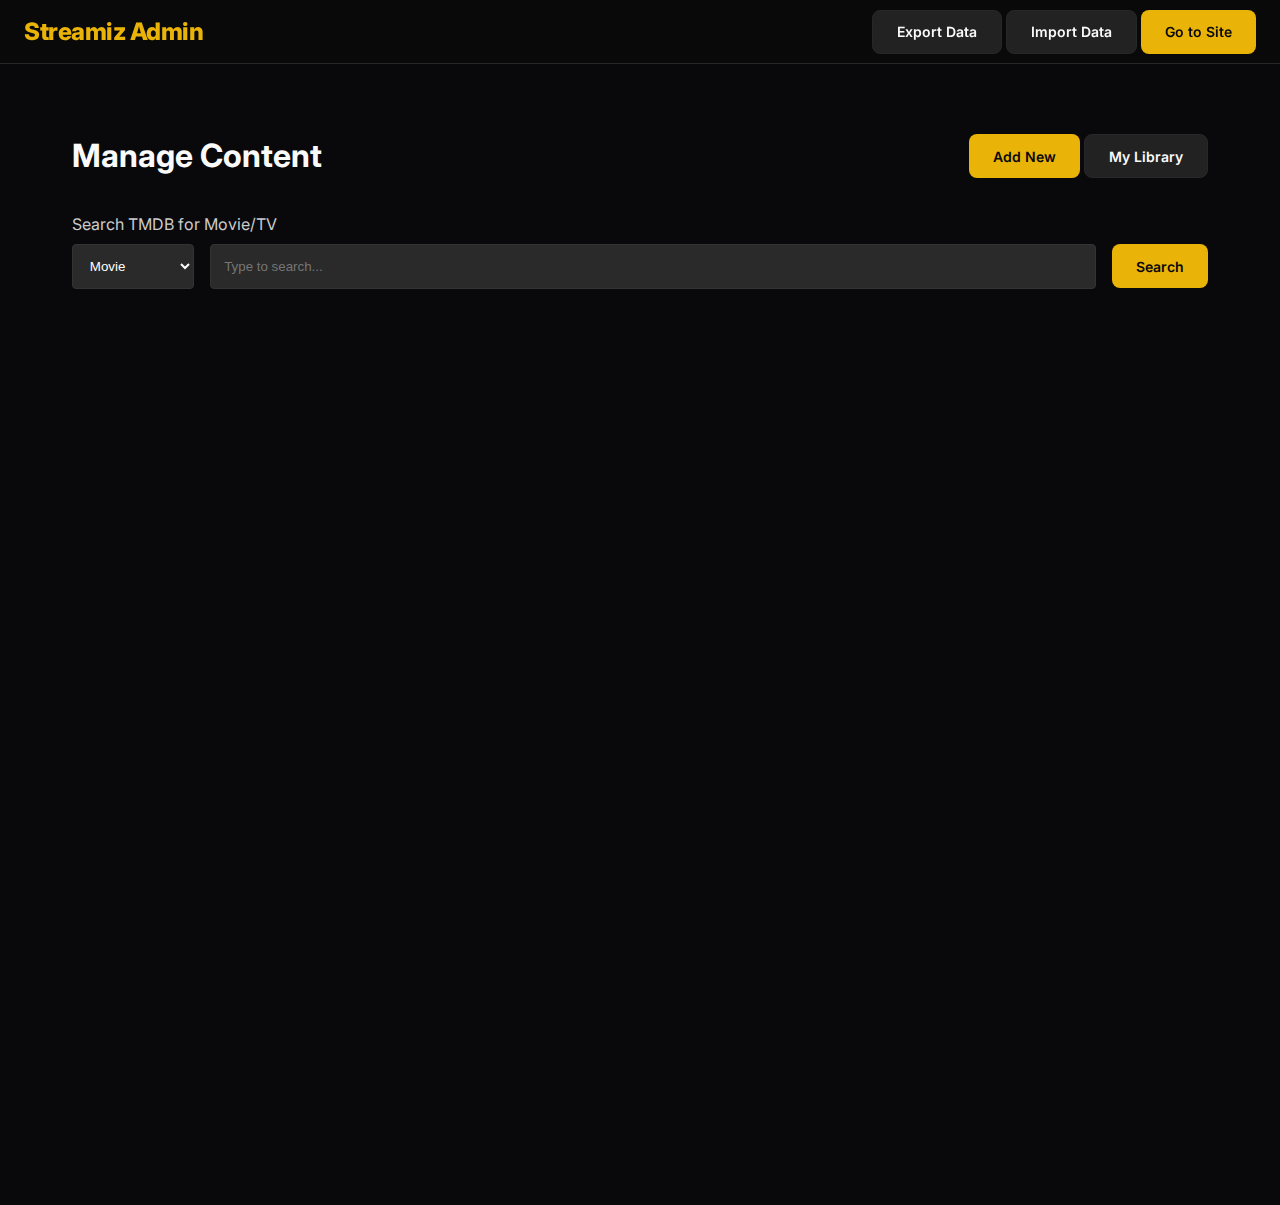
<file: admin.html>
<!DOCTYPE html>
<html lang="en">

<head>
    <meta charset="UTF-8">
    <meta name="viewport" content="width=device-width, initial-scale=1.0">
    <title>Admin Dashboard | Streamiz</title>
    <link rel="stylesheet" href="css/style.css">
    <style>
        .admin-container {
            max-width: 1200px;
            margin: 100px auto;
            padding: 2rem;
        }

        .admin-header {
            display: flex;
            justify-content: space-between;
            align-items: center;
            margin-bottom: 2rem;
        }

        .search-box {
            position: relative;
            margin-bottom: 2rem;
        }

        .search-results {
            display: grid;
            grid-template-columns: repeat(auto-fill, minmax(200px, 1fr));
            gap: 1.5rem;
            margin-bottom: 2rem;
        }

        .search-result-card {
            background: #1a1a1a;
            border-radius: 8px;
            overflow: hidden;
            cursor: pointer;
            transition: transform 0.2s;
        }

        .search-result-card:hover {
            transform: scale(1.05);
        }

        .search-result-card img {
            width: 100%;
            height: 300px;
            object-fit: cover;
        }

        .search-result-info {
            padding: 1rem;
        }

        .editor-modal {
            position: fixed;
            top: 0;
            left: 0;
            width: 100%;
            height: 100%;
            background: rgba(0, 0, 0, 0.9);
            display: none;
            justify-content: center;
            align-items: center;
            z-index: 1000;
        }

        .editor-content {
            background: #1f1f1f;
            padding: 2rem;
            border-radius: 12px;
            width: 90%;
            max-width: 600px;
            max-height: 90vh;
            overflow-y: auto;
        }

        .form-group {
            margin-bottom: 1rem;
        }

        .form-group label {
            display: block;
            margin-bottom: 0.5rem;
            color: #ccc;
        }

        .form-group input,
        .form-group select {
            width: 100%;
            padding: 0.8rem;
            background: #2a2a2a;
            border: 1px solid #333;
            color: white;
            border-radius: 4px;
        }

        .episode-list {
            margin-top: 1rem;
            border-top: 1px solid #333;
            padding-top: 1rem;
        }

        .episode-item {
            display: flex;
            gap: 0.5rem;
            margin-bottom: 0.5rem;
        }

        .btn-green {
            background: #28a745;
            color: white;
        }

        .btn-red {
            background: #dc3545;
            color: white;
        }
    </style>
</head>

<body>
    <nav class="navbar scrolled">
        <div class="nav-container">
            <a href="index.html" class="logo">Streamiz Admin</a>
            <div class="nav-links">
                <button onclick="DB.exportData()" class="btn btn-secondary">Export Data</button>
                <button onclick="document.getElementById('importFile').click()" class="btn btn-secondary">Import
                    Data</button>
                <input type="file" id="importFile" hidden accept=".json" onchange="handleImport(this)">
                <a href="index.html" class="btn btn-primary">Go to Site</a>
            </div>
        </div>
    </nav>

    <div class="admin-container">
        <div class="admin-header">
            <h1>Manage Content</h1>
            <div class="view-toggles">
                <button onclick="switchView('search')" class="btn btn-primary" id="btnSearch">Add New</button>
                <button onclick="switchView('library')" class="btn btn-secondary" id="btnLibrary">My Library</button>
            </div>
        </div>

        <!-- Search Section -->
        <div id="searchView">
            <div class="search-box">
                <div class="form-group">
                    <label>Search TMDB for Movie/TV</label>
                    <div style="display: flex; gap: 1rem;">
                        <select id="mediaType" style="width: 150px;">
                            <option value="movie">Movie</option>
                            <option value="tv">TV Show</option>
                        </select>
                        <input type="text" id="tmdbSearch" placeholder="Type to search...">
                        <button onclick="searchTMDB()" class="btn btn-primary">Search</button>
                    </div>
                </div>
            </div>

            <div id="searchResults" class="search-results"></div>
        </div>

        <!-- Library Section -->
        <div id="libraryView" style="display: none;">
            <div id="libraryList" class="search-results"></div>
        </div>
    </div>

    <!-- Editor Modal -->
    <div id="editorModal" class="editor-modal">
        <div class="editor-content">
            <h2 id="modalTitle" style="margin-bottom: 1.5rem;">Edit Content</h2>

            <!-- Movie Editor -->
            <div id="movieEditor" style="display: none;">
                <div class="form-group">
                    <label>CDN URL (mp4/m3u8)</label>
                    <input type="text" id="movieUrl" placeholder="https://example.com/movie.mp4">
                </div>
            </div>

            <!-- TV Editor -->
            <div id="tvEditor" style="display: none;">
                <div class="form-group">
                    <label>Add Episode</label>
                    <div style="display: flex; gap: 0.5rem;">
                        <input type="number" id="seasonNum" placeholder="Season" style="width: 80px;">
                        <input type="number" id="episodeNum" placeholder="Episode" style="width: 80px;">
                        <input type="text" id="episodeUrl" placeholder="URL">
                        <button onclick="addEpisodeTolist()" class="btn btn-green">+</button>
                    </div>
                </div>
                <div id="addedEpisodes" class="episode-list"></div>
            </div>

            <div style="display: flex; justify-content: flex-end; gap: 1rem; margin-top: 2rem;">
                <button onclick="closeModal()" class="btn btn-secondary">Cancel</button>
                <button onclick="saveContent()" class="btn btn-primary">Save Content</button>
            </div>
        </div>
    </div>

    <script src="js/config.js"></script>
    <script src="js/api.js"></script>
    <script src="js/db.js"></script>
    <script src="js/admin.js"></script>
</body>

</html>
</file>
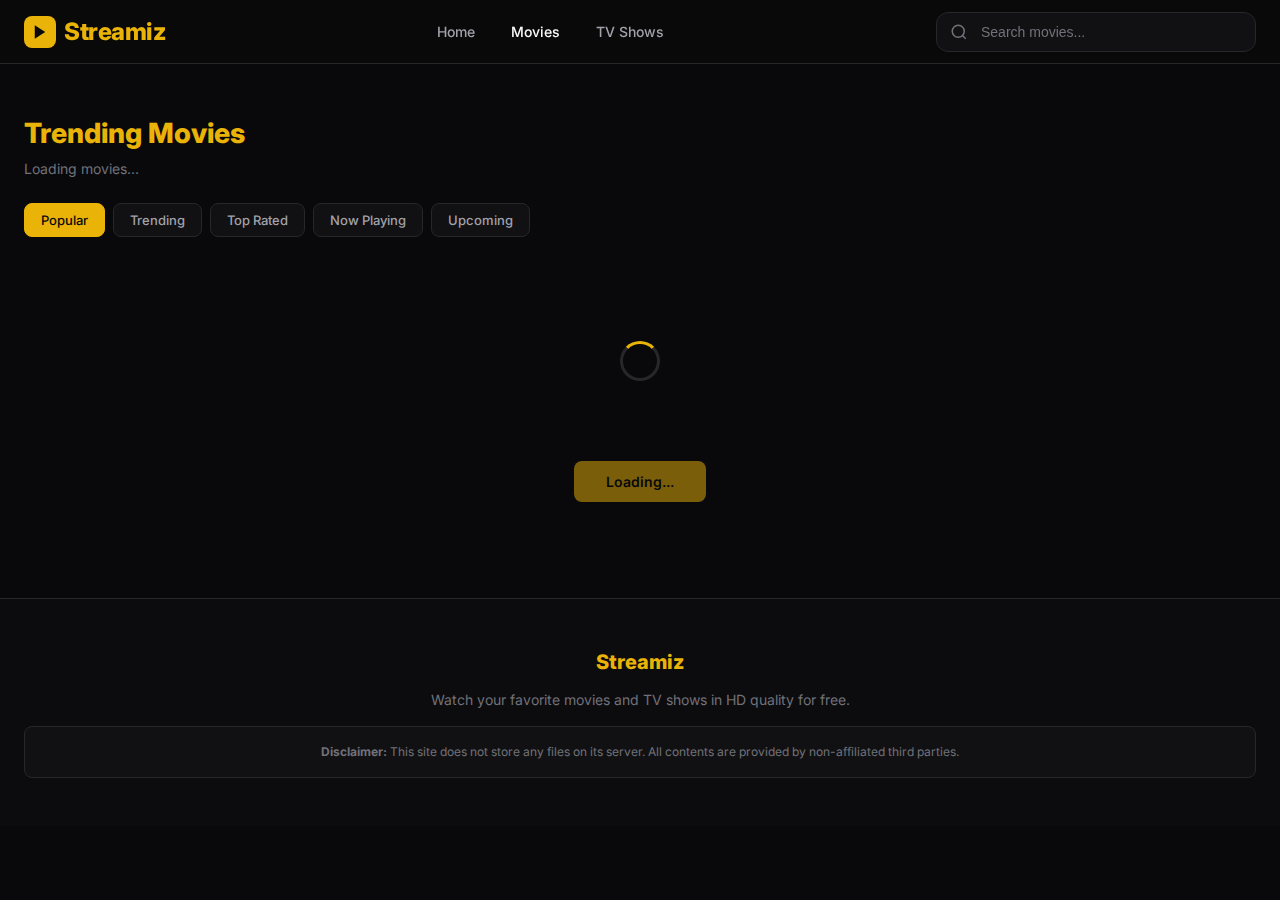
<file: movies.html>
<!DOCTYPE html>
<html lang="en">

<head>
    <meta charset="UTF-8">
    <meta name="viewport" content="width=device-width, initial-scale=1.0">
    <meta name="description" content="Browse all movies - Stream movies online for free in HD">
    <title>Movies | Streamiz</title>
    <link rel="stylesheet" href="css/style.css">
    <link rel="icon"
        href="data:image/svg+xml,<svg xmlns='http://www.w3.org/2000/svg' viewBox='0 0 100 100'><text y='.9em' font-size='90'>🎬</text></svg>">
</head>

<body>
    <!-- Navigation -->
    <nav class="navbar scrolled" id="navbar">
        <div class="nav-container">
            <a href="index.html" class="logo">
                <div class="logo-icon">
                    <svg viewBox="0 0 24 24" fill="currentColor">
                        <polygon points="5 3 19 12 5 21 5 3" />
                    </svg>
                </div>
                Streamiz
            </a>

            <div class="nav-links">
                <a href="index.html" class="nav-link">Home</a>
                <a href="movies.html" class="nav-link active">Movies</a>
                <a href="tvshows.html" class="nav-link">TV Shows</a>
            </div>

            <div class="search-container">
                <svg class="search-icon" viewBox="0 0 24 24" fill="none" stroke="currentColor" stroke-width="2">
                    <circle cx="11" cy="11" r="8" />
                    <line x1="21" y1="21" x2="16.65" y2="16.65" />
                </svg>
                <input type="text" class="search-input" id="searchInput" placeholder="Search movies...">
            </div>
        </div>
    </nav>

    <!-- Page Header -->
    <header class="page-header">
        <h1 class="page-title">Trending Movies</h1>
        <p class="page-subtitle" id="movieCount">Loading movies...</p>
    </header>

    <!-- Filter Bar -->
    <section class="section" style="padding-top: 0;">
        <div class="filter-bar" id="filterBar">
            <button class="filter-btn active" data-filter="popular">Popular</button>
            <button class="filter-btn" data-filter="trending">Trending</button>
            <button class="filter-btn" data-filter="top_rated">Top Rated</button>
            <button class="filter-btn" data-filter="now_playing">Now Playing</button>
            <button class="filter-btn" data-filter="upcoming">Upcoming</button>
        </div>

        <!-- Genre Filter -->
        <div class="filter-bar" id="genreBar" style="margin-top: -0.5rem;"></div>

        <!-- Movies Grid -->
        <div class="movies-grid" id="moviesGrid">
            <div class="loading" style="grid-column: 1/-1;">
                <div class="spinner"></div>
            </div>
        </div>

        <div class="load-more-container">
            <button class="load-more-btn" id="loadMoreBtn" onclick="loadMore()">Load More</button>
        </div>
    </section>

    <!-- Footer -->
    <footer class="footer">
        <div class="footer-content">
            <div class="footer-logo">Streamiz</div>
            <p class="footer-text">Watch your favorite movies and TV shows in HD quality for free.</p>
            <div class="footer-disclaimer">
                <strong>Disclaimer:</strong> This site does not store any files on its server. All contents are provided
                by non-affiliated third parties.
            </div>
        </div>
    </footer>

    <script src="js/config.js"></script>
    <script src="js/api.js"></script>
    <script>
        let currentPage = 1;
        let currentFilter = 'popular';
        let currentGenre = null;
        let totalPages = 1;
        let genres = [];

        document.addEventListener('DOMContentLoaded', async () => {
            await loadGenres();
            await loadMovies();
            setupEventListeners();
        });

        async function loadGenres() {
            try {
                const data = await API.getGenres('movie');
                genres = data.genres;

                const genreBar = document.getElementById('genreBar');
                genreBar.innerHTML = `
                    <button class="filter-btn active" data-genre="">All</button>
                    ${genres.slice(0, 10).map(g => `<button class="filter-btn" data-genre="${g.id}">${g.name}</button>`).join('')}
                `;

                genreBar.querySelectorAll('.filter-btn').forEach(btn => {
                    btn.addEventListener('click', async (e) => {
                        genreBar.querySelectorAll('.filter-btn').forEach(b => b.classList.remove('active'));
                        e.target.classList.add('active');
                        currentGenre = e.target.dataset.genre || null;
                        currentPage = 1;
                        await loadMovies(true);
                    });
                });
            } catch (error) {
                console.error('Error loading genres:', error);
            }
        }

        async function loadMovies(reset = false) {
            const grid = document.getElementById('moviesGrid');
            const loadBtn = document.getElementById('loadMoreBtn');

            if (reset || currentPage === 1) {
                grid.innerHTML = '<div class="loading" style="grid-column: 1/-1;"><div class="spinner"></div></div>';
            }

            loadBtn.disabled = true;
            loadBtn.textContent = 'Loading...';

            try {
                let data;

                if (currentGenre) {
                    data = await API.discoverByGenre(currentGenre, 'movie', currentPage);
                } else {
                    switch (currentFilter) {
                        case 'trending':
                            data = await API.getTrending('movie', 'week');
                            break;
                        case 'top_rated':
                            data = await fetchTMDB(`/movie/top_rated?page=${currentPage}`);
                            break;
                        case 'now_playing':
                            data = await fetchTMDB(`/movie/now_playing?page=${currentPage}`);
                            break;
                        case 'upcoming':
                            data = await fetchTMDB(`/movie/upcoming?page=${currentPage}`);
                            break;
                        default:
                            data = await API.getPopular('movie', currentPage);
                    }
                }

                totalPages = data.total_pages || 1;
                const movies = data.results || [];

                document.getElementById('movieCount').textContent = `${data.total_results?.toLocaleString() || movies.length} movies`;

                if (reset || currentPage === 1) {
                    grid.innerHTML = '';
                }

                renderMovies(movies);

                loadBtn.disabled = currentPage >= totalPages;
                loadBtn.textContent = currentPage >= totalPages ? 'No More' : 'Load More';

            } catch (error) {
                console.error('Error loading movies:', error);
            }
        }

        async function fetchTMDB(endpoint) {
            const url = `${CONFIG.TMDB_BASE_URL}${endpoint}&api_key=${CONFIG.TMDB_API_KEY}`;
            const response = await fetch(url);
            return response.json();
        }

        function renderMovies(movies) {
            const grid = document.getElementById('moviesGrid');

            movies.forEach((movie, index) => {
                const card = document.createElement('a');
                card.href = `movie.html?id=${movie.id}`;
                card.className = 'card';
                card.style.animationDelay = `${index * 0.03}s`;
                card.innerHTML = `
                    <div class="card-poster">
                        <img src="${API.getImageUrl(movie.poster_path)}" alt="${movie.title}" loading="lazy">
                        <div class="card-play">
                            <svg viewBox="0 0 24 24" fill="currentColor">
                                <polygon points="5 3 19 12 5 21 5 3"/>
                            </svg>
                        </div>
                        <div class="card-rating">
                            <svg viewBox="0 0 24 24">
                                <polygon points="12 2 15.09 8.26 22 9.27 17 14.14 18.18 21.02 12 17.77 5.82 21.02 7 14.14 2 9.27 8.91 8.26 12 2"/>
                            </svg>
                            ${movie.vote_average?.toFixed(1) || 'N/A'}
                        </div>
                    </div>
                    <div class="card-info">
                        <h3 class="card-title">${movie.title}</h3>
                        <p class="card-meta">${movie.release_date?.split('-')[0] || 'N/A'}</p>
                    </div>
                `;
                grid.appendChild(card);
            });
        }

        function loadMore() {
            currentPage++;
            loadMovies();
        }

        function setupEventListeners() {
            document.getElementById('filterBar').querySelectorAll('.filter-btn').forEach(btn => {
                btn.addEventListener('click', async (e) => {
                    document.getElementById('filterBar').querySelectorAll('.filter-btn').forEach(b => b.classList.remove('active'));
                    e.target.classList.add('active');
                    currentFilter = e.target.dataset.filter;
                    currentPage = 1;
                    currentGenre = null;
                    document.getElementById('genreBar').querySelectorAll('.filter-btn').forEach(b => b.classList.remove('active'));
                    document.getElementById('genreBar').querySelector('[data-genre=""]').classList.add('active');
                    await loadMovies(true);
                });
            });

            document.getElementById('searchInput').addEventListener('keypress', (e) => {
                if (e.key === 'Enter') {
                    const query = e.target.value.trim();
                    if (query) window.location.href = `search.html?q=${encodeURIComponent(query)}`;
                }
            });
        }
    </script>
</body>

</html>
</file>
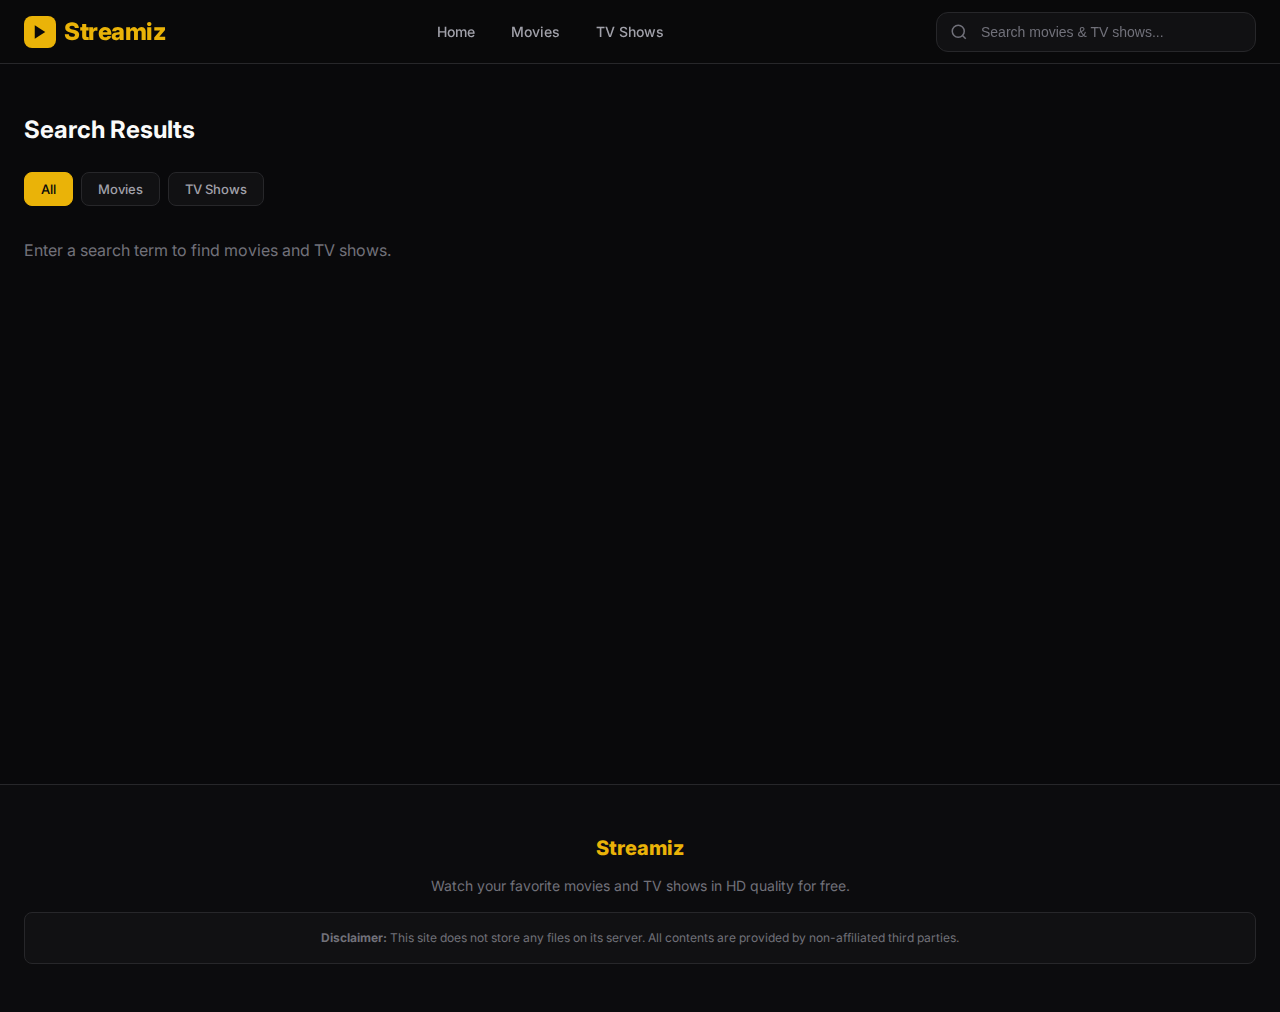
<file: search.html>
<!DOCTYPE html>
<html lang="en">

<head>
    <meta charset="UTF-8">
    <meta name="viewport" content="width=device-width, initial-scale=1.0">
    <meta name="description" content="Search movies and TV shows">
    <title>Search | Streamiz</title>
    <link rel="stylesheet" href="css/style.css">
    <link rel="icon"
        href="data:image/svg+xml,<svg xmlns='http://www.w3.org/2000/svg' viewBox='0 0 100 100'><text y='.9em' font-size='90'>🔍</text></svg>">
</head>

<body>
    <!-- Navigation -->
    <nav class="navbar scrolled" id="navbar">
        <div class="nav-container">
            <a href="index.html" class="logo">
                <div class="logo-icon">
                    <svg viewBox="0 0 24 24" fill="currentColor">
                        <polygon points="5 3 19 12 5 21 5 3" />
                    </svg>
                </div>
                Streamiz
            </a>

            <div class="nav-links">
                <a href="index.html" class="nav-link">Home</a>
                <a href="movies.html" class="nav-link">Movies</a>
                <a href="tvshows.html" class="nav-link">TV Shows</a>
            </div>

            <div class="search-container">
                <svg class="search-icon" viewBox="0 0 24 24" fill="none" stroke="currentColor" stroke-width="2">
                    <circle cx="11" cy="11" r="8" />
                    <line x1="21" y1="21" x2="16.65" y2="16.65" />
                </svg>
                <input type="text" class="search-input" id="searchInput" placeholder="Search movies & TV shows...">
            </div>
        </div>
    </nav>

    <!-- Search Results -->
    <section class="search-results" id="searchResults">
        <div class="search-header">
            <h1 id="searchTitle">Search Results</h1>
            <p class="search-count" id="searchCount"></p>
        </div>

        <!-- Type Tabs -->
        <div class="filter-bar">
            <button class="filter-btn active" id="tabAll" onclick="filterResults('all')">All</button>
            <button class="filter-btn" id="tabMovies" onclick="filterResults('movie')">Movies</button>
            <button class="filter-btn" id="tabTV" onclick="filterResults('tv')">TV Shows</button>
        </div>

        <div class="cards-grid" id="resultsGrid" style="grid-template-columns: repeat(auto-fill, minmax(150px, 1fr));">
            <div class="loading" style="grid-column: 1/-1;">
                <div class="spinner"></div>
            </div>
        </div>
    </section>

    <!-- Footer -->
    <footer class="footer">
        <div class="footer-content">
            <div class="footer-logo">Streamiz</div>
            <p class="footer-text">Watch your favorite movies and TV shows in HD quality for free.</p>
            <div class="footer-disclaimer">
                <strong>Disclaimer:</strong> This site does not store any files on its server. All contents are provided
                by non-affiliated third parties.
            </div>
        </div>
    </footer>

    <script src="js/config.js"></script>
    <script src="js/api.js"></script>
    <script>
        const urlParams = new URLSearchParams(window.location.search);
        const query = urlParams.get('q') || '';

        let currentFilter = 'all';
        let movieResults = [];
        let tvResults = [];
        let allResults = [];

        document.getElementById('searchInput').value = query;

        async function performSearch() {
            if (!query) {
                document.getElementById('resultsGrid').innerHTML = '<p style="color: var(--text-muted); grid-column: 1/-1;">Enter a search term to find movies and TV shows.</p>';
                return;
            }

            document.getElementById('searchTitle').textContent = `Results for "${query}"`;

            try {
                const [moviesData, tvData] = await Promise.all([
                    API.search(query, 'movie'),
                    API.search(query, 'tv')
                ]);

                movieResults = moviesData.results.map(item => ({ ...item, media_type: 'movie' }));
                tvResults = tvData.results.map(item => ({ ...item, media_type: 'tv' }));
                allResults = [...movieResults, ...tvResults].sort((a, b) => b.popularity - a.popularity);

                const totalResults = movieResults.length + tvResults.length;
                document.getElementById('searchCount').textContent = `Found ${totalResults} result${totalResults !== 1 ? 's' : ''}`;

                displayResults();

            } catch (error) {
                console.error('Error searching:', error);
                document.getElementById('resultsGrid').innerHTML = '<p style="color: var(--text-muted); grid-column: 1/-1;">Error performing search.</p>';
            }
        }

        function filterResults(type) {
            currentFilter = type;

            document.querySelectorAll('.filter-btn').forEach(btn => btn.classList.remove('active'));

            if (type === 'all') document.getElementById('tabAll').classList.add('active');
            else if (type === 'movie') document.getElementById('tabMovies').classList.add('active');
            else document.getElementById('tabTV').classList.add('active');

            displayResults();
        }

        function displayResults() {
            let results;

            switch (currentFilter) {
                case 'movie': results = movieResults; break;
                case 'tv': results = tvResults; break;
                default: results = allResults;
            }

            const container = document.getElementById('resultsGrid');

            if (results.length === 0) {
                container.innerHTML = '<p style="color: var(--text-muted); grid-column: 1/-1;">No results found.</p>';
                return;
            }

            container.innerHTML = results.map((item, index) => {
                const isTV = item.media_type === 'tv';
                const title = item.title || item.name;
                const date = item.release_date || item.first_air_date;
                const link = isTV ? `tv.html?id=${item.id}` : `movie.html?id=${item.id}`;

                return `
                    <a href="${link}" class="card" style="animation-delay: ${index * 0.03}s">
                        <div class="card-poster">
                            <img src="${API.getImageUrl(item.poster_path)}" alt="${title}" loading="lazy">
                            <div class="card-play">
                                <svg viewBox="0 0 24 24" fill="currentColor">
                                    <polygon points="5 3 19 12 5 21 5 3"/>
                                </svg>
                            </div>
                            <div class="card-rating">
                                <svg viewBox="0 0 24 24">
                                    <polygon points="12 2 15.09 8.26 22 9.27 17 14.14 18.18 21.02 12 17.77 5.82 21.02 7 14.14 2 9.27 8.91 8.26 12 2"/>
                                </svg>
                                ${item.vote_average.toFixed(1)}
                            </div>
                        </div>
                        <div class="card-info">
                            <h3 class="card-title">${title}</h3>
                            <p class="card-meta">${isTV ? 'TV' : 'Movie'} • ${date?.split('-')[0] || 'N/A'}</p>
                        </div>
                    </a>
                `;
            }).join('');
        }

        document.getElementById('searchInput').addEventListener('keypress', (e) => {
            if (e.key === 'Enter') {
                const newQuery = e.target.value.trim();
                if (newQuery) window.location.href = `search.html?q=${encodeURIComponent(newQuery)}`;
            }
        });

        performSearch();
    </script>
</body>

</html>
</file>
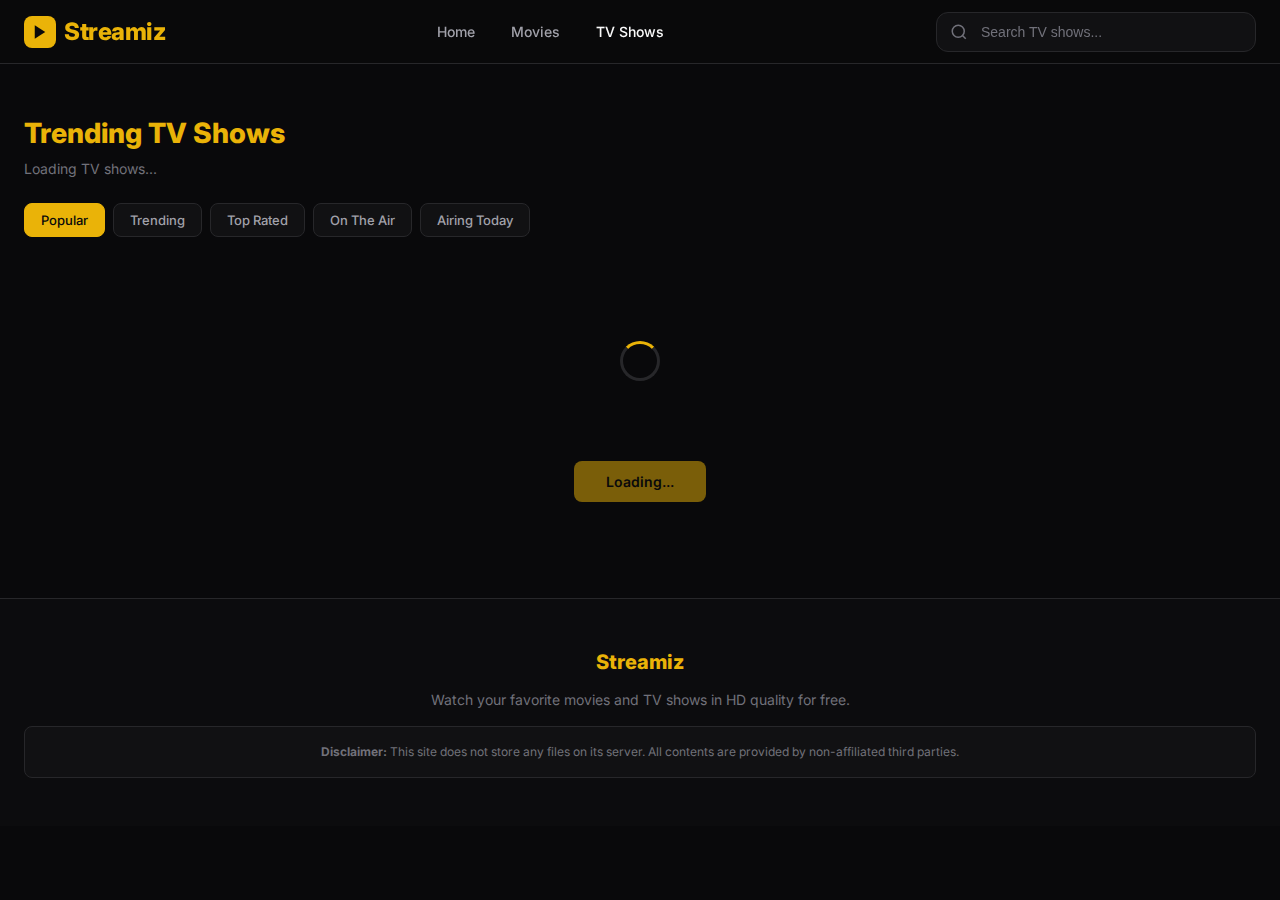
<file: tvshows.html>
<!DOCTYPE html>
<html lang="en">

<head>
    <meta charset="UTF-8">
    <meta name="viewport" content="width=device-width, initial-scale=1.0">
    <meta name="description" content="Browse all TV shows - Stream TV series online for free in HD">
    <title>TV Shows | Streamiz</title>
    <link rel="stylesheet" href="css/style.css">
    <link rel="icon"
        href="data:image/svg+xml,<svg xmlns='http://www.w3.org/2000/svg' viewBox='0 0 100 100'><text y='.9em' font-size='90'>📺</text></svg>">
</head>

<body>
    <!-- Navigation -->
    <nav class="navbar scrolled" id="navbar">
        <div class="nav-container">
            <a href="index.html" class="logo">
                <div class="logo-icon">
                    <svg viewBox="0 0 24 24" fill="currentColor">
                        <polygon points="5 3 19 12 5 21 5 3" />
                    </svg>
                </div>
                Streamiz
            </a>

            <div class="nav-links">
                <a href="index.html" class="nav-link">Home</a>
                <a href="movies.html" class="nav-link">Movies</a>
                <a href="tvshows.html" class="nav-link active">TV Shows</a>
            </div>

            <div class="search-container">
                <svg class="search-icon" viewBox="0 0 24 24" fill="none" stroke="currentColor" stroke-width="2">
                    <circle cx="11" cy="11" r="8" />
                    <line x1="21" y1="21" x2="16.65" y2="16.65" />
                </svg>
                <input type="text" class="search-input" id="searchInput" placeholder="Search TV shows...">
            </div>
        </div>
    </nav>

    <!-- Page Header -->
    <header class="page-header">
        <h1 class="page-title">Trending TV Shows</h1>
        <p class="page-subtitle" id="showCount">Loading TV shows...</p>
    </header>

    <!-- Filter Bar -->
    <section class="section" style="padding-top: 0;">
        <div class="filter-bar" id="filterBar">
            <button class="filter-btn active" data-filter="popular">Popular</button>
            <button class="filter-btn" data-filter="trending">Trending</button>
            <button class="filter-btn" data-filter="top_rated">Top Rated</button>
            <button class="filter-btn" data-filter="on_the_air">On The Air</button>
            <button class="filter-btn" data-filter="airing_today">Airing Today</button>
        </div>

        <!-- Genre Filter -->
        <div class="filter-bar" id="genreBar" style="margin-top: -0.5rem;"></div>

        <!-- Shows Grid -->
        <div class="shows-grid" id="showsGrid">
            <div class="loading" style="grid-column: 1/-1;">
                <div class="spinner"></div>
            </div>
        </div>

        <div class="load-more-container">
            <button class="load-more-btn" id="loadMoreBtn" onclick="loadMore()">Load More</button>
        </div>
    </section>

    <!-- Footer -->
    <footer class="footer">
        <div class="footer-content">
            <div class="footer-logo">Streamiz</div>
            <p class="footer-text">Watch your favorite movies and TV shows in HD quality for free.</p>
            <div class="footer-disclaimer">
                <strong>Disclaimer:</strong> This site does not store any files on its server. All contents are provided
                by non-affiliated third parties.
            </div>
        </div>
    </footer>

    <script src="js/config.js"></script>
    <script src="js/api.js"></script>
    <script>
        let currentPage = 1;
        let currentFilter = 'popular';
        let currentGenre = null;
        let totalPages = 1;
        let genres = [];

        document.addEventListener('DOMContentLoaded', async () => {
            await loadGenres();
            await loadShows();
            setupEventListeners();
        });

        async function loadGenres() {
            try {
                const data = await API.getGenres('tv');
                genres = data.genres;

                const genreBar = document.getElementById('genreBar');
                genreBar.innerHTML = `
                    <button class="filter-btn active" data-genre="">All</button>
                    ${genres.slice(0, 10).map(g => `<button class="filter-btn" data-genre="${g.id}">${g.name}</button>`).join('')}
                `;

                genreBar.querySelectorAll('.filter-btn').forEach(btn => {
                    btn.addEventListener('click', async (e) => {
                        genreBar.querySelectorAll('.filter-btn').forEach(b => b.classList.remove('active'));
                        e.target.classList.add('active');
                        currentGenre = e.target.dataset.genre || null;
                        currentPage = 1;
                        await loadShows(true);
                    });
                });
            } catch (error) {
                console.error('Error loading genres:', error);
            }
        }

        async function loadShows(reset = false) {
            const grid = document.getElementById('showsGrid');
            const loadBtn = document.getElementById('loadMoreBtn');

            if (reset || currentPage === 1) {
                grid.innerHTML = '<div class="loading" style="grid-column: 1/-1;"><div class="spinner"></div></div>';
            }

            loadBtn.disabled = true;
            loadBtn.textContent = 'Loading...';

            try {
                let data;

                if (currentGenre) {
                    data = await API.discoverByGenre(currentGenre, 'tv', currentPage);
                } else {
                    switch (currentFilter) {
                        case 'trending':
                            data = await API.getTrending('tv', 'week');
                            break;
                        case 'top_rated':
                            data = await fetchTMDB(`/tv/top_rated?page=${currentPage}`);
                            break;
                        case 'on_the_air':
                            data = await fetchTMDB(`/tv/on_the_air?page=${currentPage}`);
                            break;
                        case 'airing_today':
                            data = await fetchTMDB(`/tv/airing_today?page=${currentPage}`);
                            break;
                        default:
                            data = await API.getPopular('tv', currentPage);
                    }
                }

                totalPages = data.total_pages || 1;
                const shows = data.results || [];

                document.getElementById('showCount').textContent = `${data.total_results?.toLocaleString() || shows.length} TV shows`;

                if (reset || currentPage === 1) {
                    grid.innerHTML = '';
                }

                renderShows(shows);

                loadBtn.disabled = currentPage >= totalPages;
                loadBtn.textContent = currentPage >= totalPages ? 'No More' : 'Load More';

            } catch (error) {
                console.error('Error loading shows:', error);
            }
        }

        async function fetchTMDB(endpoint) {
            const url = `${CONFIG.TMDB_BASE_URL}${endpoint}&api_key=${CONFIG.TMDB_API_KEY}`;
            const response = await fetch(url);
            return response.json();
        }

        function renderShows(shows) {
            const grid = document.getElementById('showsGrid');

            shows.forEach((show, index) => {
                const card = document.createElement('a');
                card.href = `tv.html?id=${show.id}`;
                card.className = 'card';
                card.style.animationDelay = `${index * 0.03}s`;
                card.innerHTML = `
                    <div class="card-poster">
                        <img src="${API.getImageUrl(show.poster_path)}" alt="${show.name}" loading="lazy">
                        <div class="card-play">
                            <svg viewBox="0 0 24 24" fill="currentColor">
                                <polygon points="5 3 19 12 5 21 5 3"/>
                            </svg>
                        </div>
                        <div class="card-rating">
                            <svg viewBox="0 0 24 24">
                                <polygon points="12 2 15.09 8.26 22 9.27 17 14.14 18.18 21.02 12 17.77 5.82 21.02 7 14.14 2 9.27 8.91 8.26 12 2"/>
                            </svg>
                            ${show.vote_average?.toFixed(1) || 'N/A'}
                        </div>
                    </div>
                    <div class="card-info">
                        <h3 class="card-title">${show.name}</h3>
                        <p class="card-meta">${show.first_air_date?.split('-')[0] || 'N/A'}</p>
                    </div>
                `;
                grid.appendChild(card);
            });
        }

        function loadMore() {
            currentPage++;
            loadShows();
        }

        function setupEventListeners() {
            document.getElementById('filterBar').querySelectorAll('.filter-btn').forEach(btn => {
                btn.addEventListener('click', async (e) => {
                    document.getElementById('filterBar').querySelectorAll('.filter-btn').forEach(b => b.classList.remove('active'));
                    e.target.classList.add('active');
                    currentFilter = e.target.dataset.filter;
                    currentPage = 1;
                    currentGenre = null;
                    document.getElementById('genreBar').querySelectorAll('.filter-btn').forEach(b => b.classList.remove('active'));
                    document.getElementById('genreBar').querySelector('[data-genre=""]').classList.add('active');
                    await loadShows(true);
                });
            });

            document.getElementById('searchInput').addEventListener('keypress', (e) => {
                if (e.key === 'Enter') {
                    const query = e.target.value.trim();
                    if (query) window.location.href = `search.html?q=${encodeURIComponent(query)}`;
                }
            });
        }
    </script>
</body>

</html>
</file>
<file: css/style.css>
/* ============================================
   Streamiz Clone - Premium Dark Theme
   Exact Match Design
   ============================================ */

@import url('https://fonts.googleapis.com/css2?family=Inter:wght@300;400;500;600;700;800;900&display=swap');

/* CSS Variables - Exact Streamiz Colors */
:root {
    --bg-primary: #09090b;
    --bg-secondary: #0c0c0e;
    --bg-card: #111113;
    --bg-card-hover: #1a1a1d;
    --accent-primary: #eab308;
    --accent-secondary: #facc15;
    --text-primary: #fafafa;
    --text-secondary: #a1a1aa;
    --text-muted: #71717a;
    --border-color: #27272a;
    --red-accent: #ef4444;
    --green-accent: #22c55e;
    --shadow-sm: 0 1px 2px rgba(0, 0, 0, 0.5);
    --shadow-md: 0 4px 6px rgba(0, 0, 0, 0.5);
    --shadow-lg: 0 10px 25px rgba(0, 0, 0, 0.5);
    --shadow-xl: 0 25px 50px rgba(0, 0, 0, 0.7);
    --radius-sm: 6px;
    --radius-md: 8px;
    --radius-lg: 12px;
    --radius-xl: 16px;
    --transition-fast: 150ms cubic-bezier(0.4, 0, 0.2, 1);
    --transition-base: 200ms cubic-bezier(0.4, 0, 0.2, 1);
    --transition-slow: 300ms cubic-bezier(0.4, 0, 0.2, 1);
}

/* Reset */
*,
*::before,
*::after {
    margin: 0;
    padding: 0;
    box-sizing: border-box;
}

html {
    scroll-behavior: smooth;
    -webkit-font-smoothing: antialiased;
    -moz-osx-font-smoothing: grayscale;
}

body {
    font-family: 'Inter', -apple-system, BlinkMacSystemFont, 'Segoe UI', sans-serif;
    background: var(--bg-primary);
    color: var(--text-primary);
    line-height: 1.5;
    min-height: 100vh;
    overflow-x: hidden;
}

a {
    text-decoration: none;
    color: inherit;
    transition: color var(--transition-fast);
}

img {
    max-width: 100%;
    height: auto;
    display: block;
}

button {
    font-family: inherit;
    cursor: pointer;
    border: none;
    outline: none;
    background: transparent;
}

/* ============================================
   Navigation - Streamiz Style
   ============================================ */
.navbar {
    position: fixed;
    top: 0;
    left: 0;
    right: 0;
    z-index: 1000;
    padding: 0 1.5rem;
    height: 64px;
    display: flex;
    align-items: center;
    background: transparent;
    transition: background var(--transition-base), box-shadow var(--transition-base);
}

.navbar.scrolled {
    background: rgba(9, 9, 11, 0.95);
    backdrop-filter: blur(12px);
    -webkit-backdrop-filter: blur(12px);
    border-bottom: 1px solid var(--border-color);
}

.nav-container {
    width: 100%;
    max-width: 1400px;
    margin: 0 auto;
    display: flex;
    align-items: center;
    justify-content: space-between;
    gap: 2rem;
}

.logo {
    font-size: 1.5rem;
    font-weight: 800;
    color: var(--accent-primary);
    display: flex;
    align-items: center;
    gap: 0.5rem;
    letter-spacing: -0.02em;
}

.logo-icon {
    width: 32px;
    height: 32px;
    background: var(--accent-primary);
    border-radius: var(--radius-md);
    display: flex;
    align-items: center;
    justify-content: center;
}

.logo-icon svg {
    width: 18px;
    height: 18px;
    color: var(--bg-primary);
}

.nav-links {
    display: flex;
    align-items: center;
    gap: 0.25rem;
}

.nav-link {
    padding: 0.5rem 1rem;
    font-size: 0.875rem;
    font-weight: 500;
    color: var(--text-secondary);
    border-radius: var(--radius-md);
    transition: all var(--transition-fast);
}

.nav-link:hover {
    color: var(--text-primary);
    background: rgba(255, 255, 255, 0.05);
}

.nav-link.active {
    color: var(--text-primary);
}

/* Search Bar - Streamiz Style */
.search-container {
    position: relative;
    width: 320px;
}

.search-input {
    width: 100%;
    height: 40px;
    padding: 0 1rem 0 2.75rem;
    background: var(--bg-card);
    border: 1px solid var(--border-color);
    border-radius: var(--radius-lg);
    color: var(--text-primary);
    font-size: 0.875rem;
    transition: all var(--transition-fast);
}

.search-input::placeholder {
    color: var(--text-muted);
}

.search-input:focus {
    outline: none;
    border-color: var(--accent-primary);
    box-shadow: 0 0 0 3px rgba(234, 179, 8, 0.1);
}

.search-icon {
    position: absolute;
    left: 0.875rem;
    top: 50%;
    transform: translateY(-50%);
    width: 18px;
    height: 18px;
    color: var(--text-muted);
    pointer-events: none;
}

/* ============================================
   Hero Section - Streamiz Style
   ============================================ */
.hero {
    position: relative;
    width: 100%;
    height: 85vh;
    min-height: 600px;
    max-height: 900px;
    display: flex;
    align-items: flex-end;
    padding: 0 1.5rem 4rem;
    overflow: hidden;
}

.hero-backdrop {
    position: absolute;
    inset: 0;
    z-index: -2;
}

.hero-backdrop img {
    width: 100%;
    height: 100%;
    object-fit: cover;
    object-position: center top;
}

.hero-overlay {
    position: absolute;
    inset: 0;
    z-index: -1;
    background:
        linear-gradient(to top, var(--bg-primary) 0%, transparent 50%),
        linear-gradient(to right, rgba(9, 9, 11, 0.9) 0%, transparent 70%),
        linear-gradient(to bottom, rgba(9, 9, 11, 0.4) 0%, transparent 20%);
}

.hero-content {
    max-width: 1400px;
    margin: 0 auto;
    width: 100%;
    animation: fadeSlideUp 0.8s ease-out;
}

.hero-badge {
    display: inline-flex;
    align-items: center;
    gap: 0.375rem;
    padding: 0.375rem 0.75rem;
    background: var(--red-accent);
    border-radius: var(--radius-sm);
    font-size: 0.75rem;
    font-weight: 600;
    text-transform: uppercase;
    letter-spacing: 0.05em;
    margin-bottom: 1rem;
}

.hero-meta {
    display: flex;
    align-items: center;
    gap: 1rem;
    margin-bottom: 0.75rem;
    flex-wrap: wrap;
}

.hero-rating {
    display: inline-flex;
    align-items: center;
    gap: 0.25rem;
    color: var(--accent-primary);
    font-weight: 600;
    font-size: 0.875rem;
}

.hero-rating svg {
    width: 16px;
    height: 16px;
    fill: currentColor;
}

.hero-year,
.hero-duration {
    color: var(--text-secondary);
    font-size: 0.875rem;
}

.hero-dot {
    width: 4px;
    height: 4px;
    background: var(--text-muted);
    border-radius: 50%;
}

.hero-title {
    font-size: clamp(2rem, 5vw, 3.5rem);
    font-weight: 800;
    line-height: 1.1;
    letter-spacing: -0.02em;
    margin-bottom: 1rem;
    max-width: 600px;
}

.hero-description {
    font-size: 1rem;
    color: var(--text-secondary);
    max-width: 500px;
    margin-bottom: 1.5rem;
    line-height: 1.6;
    display: -webkit-box;
    -webkit-line-clamp: 3;
    line-clamp: 3;
    -webkit-box-orient: vertical;
    overflow: hidden;
}

.hero-genres {
    display: flex;
    gap: 0.5rem;
    margin-bottom: 1.5rem;
    flex-wrap: wrap;
}

.genre-tag {
    padding: 0.375rem 0.75rem;
    background: rgba(255, 255, 255, 0.1);
    border-radius: var(--radius-xl);
    font-size: 0.75rem;
    font-weight: 500;
    color: var(--text-secondary);
}

.hero-buttons {
    display: flex;
    gap: 0.75rem;
    flex-wrap: wrap;
    margin-bottom: 1.5rem;
}

/* Hero Slider Indicators */
.hero-indicators {
    display: flex;
    gap: 0.5rem;
}

.hero-indicator {
    width: 32px;
    height: 4px;
    background: rgba(255, 255, 255, 0.3);
    border: none;
    border-radius: 2px;
    cursor: pointer;
    transition: all var(--transition-base);
}

.hero-indicator:hover {
    background: rgba(255, 255, 255, 0.5);
}

.hero-indicator.active {
    background: var(--accent-primary);
    width: 48px;
}

/* Hero Slide Transition */
.hero-content {
    transition: opacity 0.3s ease-out, transform 0.3s ease-out;
}

.hero-backdrop {
    transition: opacity 0.5s ease-out;
}

/* Buttons - Streamiz Style */
.btn {
    display: inline-flex;
    align-items: center;
    justify-content: center;
    gap: 0.5rem;
    height: 44px;
    padding: 0 1.5rem;
    border-radius: var(--radius-md);
    font-weight: 600;
    font-size: 0.875rem;
    transition: all var(--transition-fast);
}

.btn svg {
    width: 18px;
    height: 18px;
}

.btn-primary {
    background: var(--accent-primary);
    color: var(--bg-primary);
}

.btn-primary:hover {
    background: var(--accent-secondary);
    transform: translateY(-1px);
}

.btn-secondary {
    background: rgba(255, 255, 255, 0.1);
    color: var(--text-primary);
    border: 1px solid var(--border-color);
}

.btn-secondary:hover {
    background: rgba(255, 255, 255, 0.15);
    border-color: var(--text-muted);
}

/* ============================================
   Content Sections - Streamiz Style
   ============================================ */
.section {
    padding: 2rem 1.5rem;
    max-width: 1400px;
    margin: 0 auto;
}

.section-header {
    display: flex;
    align-items: center;
    justify-content: space-between;
    margin-bottom: 1.25rem;
}

.section-title {
    font-size: 1.25rem;
    font-weight: 700;
    color: var(--accent-primary);
}

.view-all {
    display: inline-flex;
    align-items: center;
    gap: 0.25rem;
    font-size: 0.875rem;
    font-weight: 500;
    color: var(--text-secondary);
    transition: color var(--transition-fast);
}

.view-all:hover {
    color: var(--text-primary);
}

.view-all svg {
    width: 16px;
    height: 16px;
}

/* ============================================
   Cards Grid - Streamiz Style
   ============================================ */
.cards-grid {
    display: grid;
    grid-template-columns: repeat(auto-fill, minmax(150px, 1fr));
    gap: 1rem;
}

@media (min-width: 640px) {
    .cards-grid {
        grid-template-columns: repeat(auto-fill, minmax(160px, 1fr));
        gap: 1.25rem;
    }
}

@media (min-width: 1024px) {
    .cards-grid {
        grid-template-columns: repeat(7, 1fr);
    }
}

/* Movie/TV Card - Streamiz Style */
.card {
    position: relative;
    display: block;
    border-radius: var(--radius-lg);
    overflow: hidden;
    background: var(--bg-card);
    transition: transform var(--transition-base), box-shadow var(--transition-base);
    animation: fadeIn 0.5s ease-out backwards;
}

.card:hover {
    transform: translateY(-4px);
    box-shadow: var(--shadow-xl);
}

.card-poster {
    position: relative;
    aspect-ratio: 2/3;
    overflow: hidden;
    background: var(--bg-secondary);
}

.card-poster img {
    width: 100%;
    height: 100%;
    object-fit: cover;
    transition: transform var(--transition-slow);
}

.card:hover .card-poster img {
    transform: scale(1.05);
}

.card-poster::after {
    content: '';
    position: absolute;
    inset: 0;
    background: linear-gradient(to top, rgba(0, 0, 0, 0.8) 0%, transparent 50%);
    pointer-events: none;
}

.card-rating {
    position: absolute;
    top: 0.5rem;
    right: 0.5rem;
    display: flex;
    align-items: center;
    gap: 0.25rem;
    padding: 0.25rem 0.5rem;
    background: rgba(0, 0, 0, 0.75);
    backdrop-filter: blur(8px);
    -webkit-backdrop-filter: blur(8px);
    border-radius: var(--radius-sm);
    font-size: 0.75rem;
    font-weight: 600;
    color: var(--accent-primary);
    z-index: 2;
}

.card-rating svg {
    width: 12px;
    height: 12px;
    fill: currentColor;
}

.card-play {
    position: absolute;
    top: 50%;
    left: 50%;
    transform: translate(-50%, -50%) scale(0.8);
    width: 48px;
    height: 48px;
    background: var(--accent-primary);
    border-radius: 50%;
    display: flex;
    align-items: center;
    justify-content: center;
    opacity: 0;
    transition: all var(--transition-base);
    z-index: 3;
}

.card-play svg {
    width: 20px;
    height: 20px;
    color: var(--bg-primary);
    margin-left: 2px;
}

.card:hover .card-play {
    opacity: 1;
    transform: translate(-50%, -50%) scale(1);
}

.card-info {
    padding: 0.75rem;
}

.card-title {
    font-size: 0.875rem;
    font-weight: 600;
    color: var(--text-primary);
    white-space: nowrap;
    overflow: hidden;
    text-overflow: ellipsis;
    margin-bottom: 0.25rem;
}

.card-meta {
    font-size: 0.75rem;
    color: var(--text-muted);
}

/* Card Animation Delays */
.cards-grid .card:nth-child(1) {
    animation-delay: 0.05s;
}

.cards-grid .card:nth-child(2) {
    animation-delay: 0.1s;
}

.cards-grid .card:nth-child(3) {
    animation-delay: 0.15s;
}

.cards-grid .card:nth-child(4) {
    animation-delay: 0.2s;
}

.cards-grid .card:nth-child(5) {
    animation-delay: 0.25s;
}

.cards-grid .card:nth-child(6) {
    animation-delay: 0.3s;
}

.cards-grid .card:nth-child(7) {
    animation-delay: 0.35s;
}

/* ============================================
   Detail Page - Streamiz Style
   ============================================ */
.detail-hero {
    position: relative;
    min-height: 70vh;
    padding: 7rem 1.5rem 3rem;
    display: flex;
    align-items: center;
}

.detail-backdrop {
    position: absolute;
    inset: 0;
    z-index: -2;
}

.detail-backdrop img {
    width: 100%;
    height: 100%;
    object-fit: cover;
    filter: blur(1px);
}

.detail-overlay {
    position: absolute;
    inset: 0;
    z-index: -1;
    background:
        linear-gradient(to right, rgba(9, 9, 11, 0.95) 0%, rgba(9, 9, 11, 0.7) 50%, transparent 100%),
        linear-gradient(to top, var(--bg-primary) 0%, transparent 40%);
}

.detail-container {
    max-width: 1400px;
    margin: 0 auto;
    width: 100%;
    display: grid;
    grid-template-columns: 280px 1fr;
    gap: 2.5rem;
    align-items: start;
    animation: fadeSlideUp 0.6s ease-out;
}

.detail-poster {
    border-radius: var(--radius-lg);
    overflow: hidden;
    box-shadow: var(--shadow-xl);
}

.detail-poster img {
    width: 100%;
    aspect-ratio: 2/3;
    object-fit: cover;
}

.detail-info {
    padding-top: 0.5rem;
}

.detail-badge {
    display: inline-flex;
    padding: 0.375rem 0.75rem;
    background: var(--accent-primary);
    color: var(--bg-primary);
    border-radius: var(--radius-sm);
    font-size: 0.75rem;
    font-weight: 700;
    text-transform: uppercase;
    margin-bottom: 1rem;
}

.detail-meta {
    display: flex;
    align-items: center;
    gap: 1rem;
    margin-bottom: 0.75rem;
    flex-wrap: wrap;
}

.detail-title {
    font-size: clamp(1.75rem, 4vw, 2.5rem);
    font-weight: 800;
    line-height: 1.2;
    letter-spacing: -0.02em;
    margin-bottom: 0.75rem;
}

.detail-tagline {
    font-size: 1rem;
    color: var(--text-muted);
    font-style: italic;
    margin-bottom: 1.25rem;
}

.detail-description {
    font-size: 0.9375rem;
    color: var(--text-secondary);
    line-height: 1.7;
    margin-bottom: 1.5rem;
    max-width: 600px;
}

.detail-stats {
    display: flex;
    gap: 2rem;
    margin-bottom: 1.5rem;
    flex-wrap: wrap;
}

.stat-item {
    text-align: left;
}

.stat-value {
    font-size: 1.25rem;
    font-weight: 700;
    color: var(--accent-primary);
}

.stat-label {
    font-size: 0.75rem;
    color: var(--text-muted);
    text-transform: uppercase;
    letter-spacing: 0.05em;
}

/* ============================================
   Video Player - Streamiz Style
   ============================================ */
.player-section {
    padding: 2rem 1.5rem;
    max-width: 1200px;
    margin: 0 auto;
}

.player-header {
    display: flex;
    align-items: center;
    justify-content: space-between;
    margin-bottom: 1rem;
    flex-wrap: wrap;
    gap: 1rem;
}

.player-title {
    display: flex;
    align-items: center;
    gap: 0.5rem;
    font-size: 1.125rem;
    font-weight: 600;
    color: var(--accent-primary);
}

.player-container {
    position: relative;
    width: 100%;
    aspect-ratio: 16/9;
    background: #000;
    border-radius: var(--radius-lg);
    overflow: hidden;
    box-shadow: var(--shadow-xl);
}

.player-container iframe {
    width: 100%;
    height: 100%;
    border: none;
}

.player-placeholder {
    width: 100%;
    height: 100%;
    display: flex;
    flex-direction: column;
    align-items: center;
    justify-content: center;
    gap: 1rem;
    background: var(--bg-secondary);
    color: var(--text-muted);
}

.player-placeholder svg {
    width: 48px;
    height: 48px;
    opacity: 0.5;
}

/* Episode Selector - Streamiz Style */
.episode-selector {
    margin-top: 1.5rem;
}

.season-tabs {
    display: flex;
    gap: 0.5rem;
    margin-bottom: 1rem;
    overflow-x: auto;
    padding-bottom: 0.5rem;
    scrollbar-width: none;
}

.season-tabs::-webkit-scrollbar {
    display: none;
}

.season-tab {
    padding: 0.5rem 1rem;
    background: var(--bg-card);
    border: 1px solid var(--border-color);
    border-radius: var(--radius-md);
    color: var(--text-secondary);
    font-size: 0.875rem;
    font-weight: 500;
    white-space: nowrap;
    transition: all var(--transition-fast);
}

.season-tab:hover {
    background: var(--bg-card-hover);
    color: var(--text-primary);
}

.season-tab.active {
    background: var(--accent-primary);
    border-color: var(--accent-primary);
    color: var(--bg-primary);
}

.episodes-grid {
    display: grid;
    grid-template-columns: repeat(auto-fill, minmax(80px, 1fr));
    gap: 0.5rem;
}

.episode-btn {
    padding: 0.625rem;
    background: var(--bg-card);
    border: 1px solid var(--border-color);
    border-radius: var(--radius-md);
    color: var(--text-secondary);
    font-size: 0.8125rem;
    font-weight: 500;
    text-align: center;
    transition: all var(--transition-fast);
}

.episode-btn:hover {
    background: var(--bg-card-hover);
    color: var(--text-primary);
}

.episode-btn.active {
    background: var(--accent-primary);
    border-color: var(--accent-primary);
    color: var(--bg-primary);
}

/* ============================================
   Search Results - Streamiz Style
   ============================================ */
.search-results {
    padding: 7rem 1.5rem 3rem;
    max-width: 1400px;
    margin: 0 auto;
    min-height: 80vh;
}

.search-header {
    margin-bottom: 1.5rem;
}

.search-header h1 {
    font-size: 1.5rem;
    font-weight: 700;
    color: var(--text-primary);
    margin-bottom: 0.25rem;
}

.search-count {
    font-size: 0.875rem;
    color: var(--text-muted);
}

/* ============================================
   Filter Tabs
   ============================================ */
.filter-bar {
    display: flex;
    gap: 0.5rem;
    flex-wrap: wrap;
    margin-bottom: 1.5rem;
    overflow-x: auto;
    padding-bottom: 0.5rem;
}

.filter-btn {
    padding: 0.5rem 1rem;
    background: var(--bg-card);
    border: 1px solid var(--border-color);
    border-radius: var(--radius-md);
    color: var(--text-secondary);
    font-size: 0.8125rem;
    font-weight: 500;
    white-space: nowrap;
    transition: all var(--transition-fast);
}

.filter-btn:hover {
    background: var(--bg-card-hover);
    color: var(--text-primary);
}

.filter-btn.active {
    background: var(--accent-primary);
    border-color: var(--accent-primary);
    color: var(--bg-primary);
}

/* ============================================
   Loading States
   ============================================ */
.loading {
    display: flex;
    align-items: center;
    justify-content: center;
    padding: 3rem;
}

.spinner {
    width: 40px;
    height: 40px;
    border: 3px solid var(--border-color);
    border-top-color: var(--accent-primary);
    border-radius: 50%;
    animation: spin 0.8s linear infinite;
}

/* Skeleton Loading */
.skeleton {
    background: linear-gradient(90deg, var(--bg-card) 25%, var(--bg-card-hover) 50%, var(--bg-card) 75%);
    background-size: 400% 100%;
    animation: shimmer 1.5s ease-in-out infinite;
    border-radius: var(--radius-md);
}

.skeleton-card {
    aspect-ratio: 2/3;
    border-radius: var(--radius-lg);
}

/* ============================================
   Footer - Streamiz Style
   ============================================ */
.footer {
    padding: 3rem 1.5rem;
    border-top: 1px solid var(--border-color);
    margin-top: 4rem;
    background: var(--bg-secondary);
}

.footer-content {
    max-width: 1400px;
    margin: 0 auto;
    text-align: center;
}

.footer-logo {
    font-size: 1.25rem;
    font-weight: 800;
    color: var(--accent-primary);
    margin-bottom: 0.75rem;
}

.footer-text {
    color: var(--text-muted);
    font-size: 0.875rem;
    margin-bottom: 1rem;
}

.footer-disclaimer {
    padding: 1rem;
    background: var(--bg-card);
    border: 1px solid var(--border-color);
    border-radius: var(--radius-md);
    font-size: 0.75rem;
    color: var(--text-muted);
}

/* ============================================
   Animations
   ============================================ */
@keyframes fadeIn {
    from {
        opacity: 0;
    }

    to {
        opacity: 1;
    }
}

@keyframes fadeSlideUp {
    from {
        opacity: 0;
        transform: translateY(20px);
    }

    to {
        opacity: 1;
        transform: translateY(0);
    }
}

@keyframes spin {
    to {
        transform: rotate(360deg);
    }
}

@keyframes shimmer {
    0% {
        background-position: 200% 0;
    }

    100% {
        background-position: -200% 0;
    }
}

@keyframes pulse {

    0%,
    100% {
        opacity: 1;
    }

    50% {
        opacity: 0.5;
    }
}

/* ============================================
   Responsive Design
   ============================================ */
@media (max-width: 1024px) {
    .detail-container {
        grid-template-columns: 220px 1fr;
        gap: 2rem;
    }
}

@media (max-width: 768px) {
    .navbar {
        padding: 0 1rem;
    }

    .nav-links {
        display: none;
    }

    .search-container {
        flex: 1;
        width: auto;
        max-width: 300px;
    }

    .hero {
        height: 70vh;
        min-height: 500px;
        padding: 0 1rem 3rem;
    }

    .hero-description {
        -webkit-line-clamp: 2;
        line-clamp: 2;
    }

    .section {
        padding: 1.5rem 1rem;
    }

    .cards-grid {
        grid-template-columns: repeat(3, 1fr);
        gap: 0.75rem;
    }

    .detail-container {
        grid-template-columns: 1fr;
        text-align: center;
    }

    .detail-poster {
        max-width: 220px;
        margin: 0 auto;
    }

    .detail-meta,
    .detail-stats,
    .hero-genres {
        justify-content: center;
    }

    .hero-buttons {
        justify-content: center;
    }

    .detail-description {
        max-width: none;
    }
}

@media (max-width: 480px) {
    .cards-grid {
        grid-template-columns: repeat(2, 1fr);
    }

    .hero-title {
        font-size: 1.75rem;
    }

    .btn {
        height: 40px;
        padding: 0 1.25rem;
        font-size: 0.8125rem;
    }

    .card-info {
        padding: 0.5rem;
    }

    .card-title {
        font-size: 0.8125rem;
    }
}

/* ============================================
   Page Specific Styles
   ============================================ */
.page-header {
    padding: 7rem 1.5rem 1.5rem;
    max-width: 1400px;
    margin: 0 auto;
}

.page-title {
    font-size: 1.75rem;
    font-weight: 800;
    color: var(--accent-primary);
    margin-bottom: 0.25rem;
}

.page-subtitle {
    color: var(--text-muted);
    font-size: 0.875rem;
}

.movies-grid,
.shows-grid {
    display: grid;
    grid-template-columns: repeat(auto-fill, minmax(150px, 1fr));
    gap: 1rem;
}

@media (min-width: 640px) {

    .movies-grid,
    .shows-grid {
        grid-template-columns: repeat(auto-fill, minmax(160px, 1fr));
        gap: 1.25rem;
    }
}

@media (min-width: 1024px) {

    .movies-grid,
    .shows-grid {
        grid-template-columns: repeat(7, 1fr);
    }
}

.load-more-container {
    text-align: center;
    margin-top: 2rem;
}

.load-more-btn {
    padding: 0.75rem 2rem;
    background: var(--accent-primary);
    color: var(--bg-primary);
    border: none;
    border-radius: var(--radius-md);
    font-weight: 600;
    font-size: 0.875rem;
    cursor: pointer;
    transition: all var(--transition-fast);
}

.load-more-btn:hover {
    background: var(--accent-secondary);
    transform: translateY(-1px);
}

.load-more-btn:disabled {
    opacity: 0.5;
    cursor: not-allowed;
    transform: none;
}
</file>
